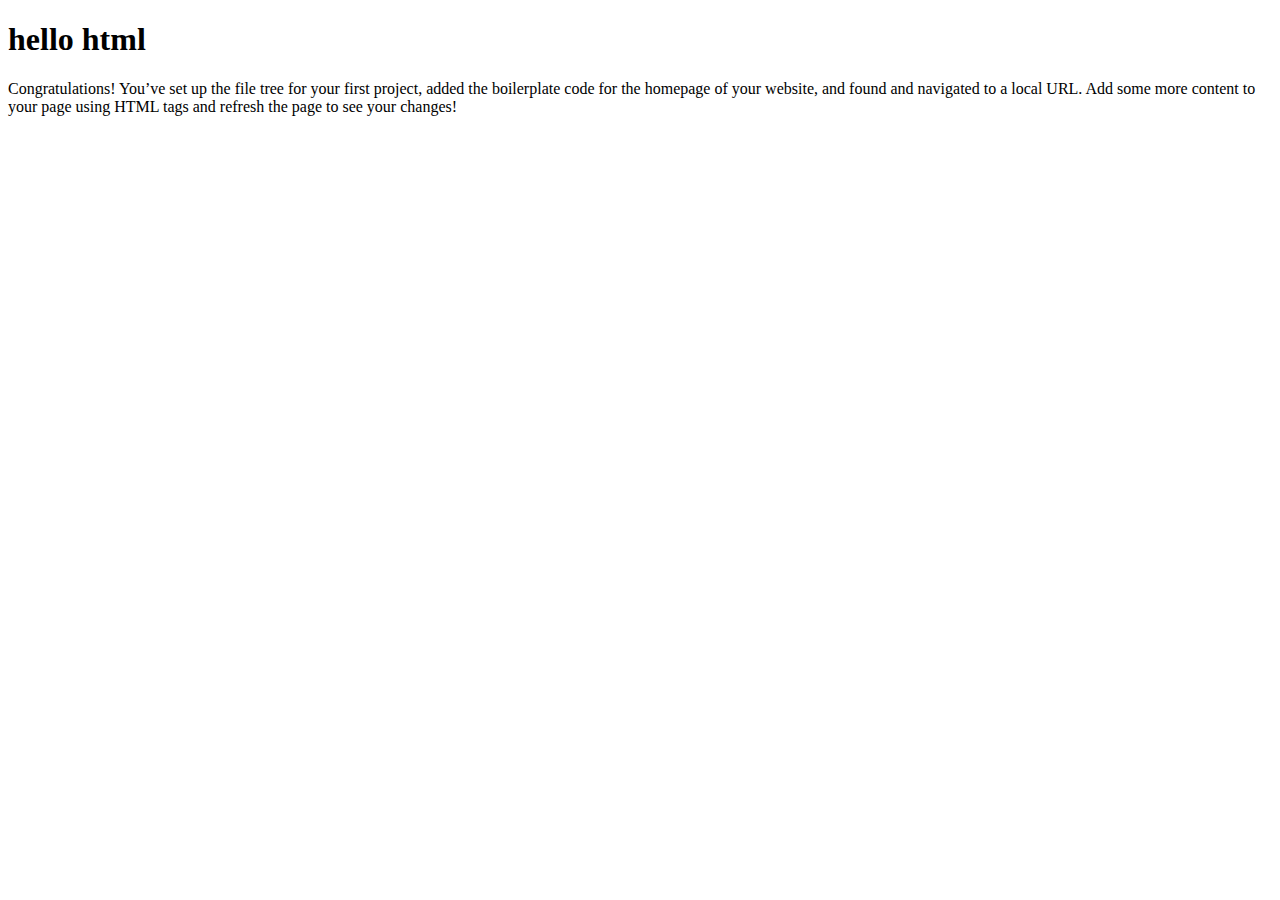
<file: unit1/hello_html/index.html>
<!DOCTYPE html>
<html lang="en" dir="ltr">
  <head>
    <meta charset="utf-8">
    <title></title>
  </head>
  <body>
    <h1>hello html</h1>
    <p>Congratulations! You’ve set up the file tree for your first project, added the boilerplate code for the homepage of your website, and found and navigated to a local URL. Add some more content to your page using HTML tags and refresh the page to see your changes!
    </p>
  </body>
</html>
</file>
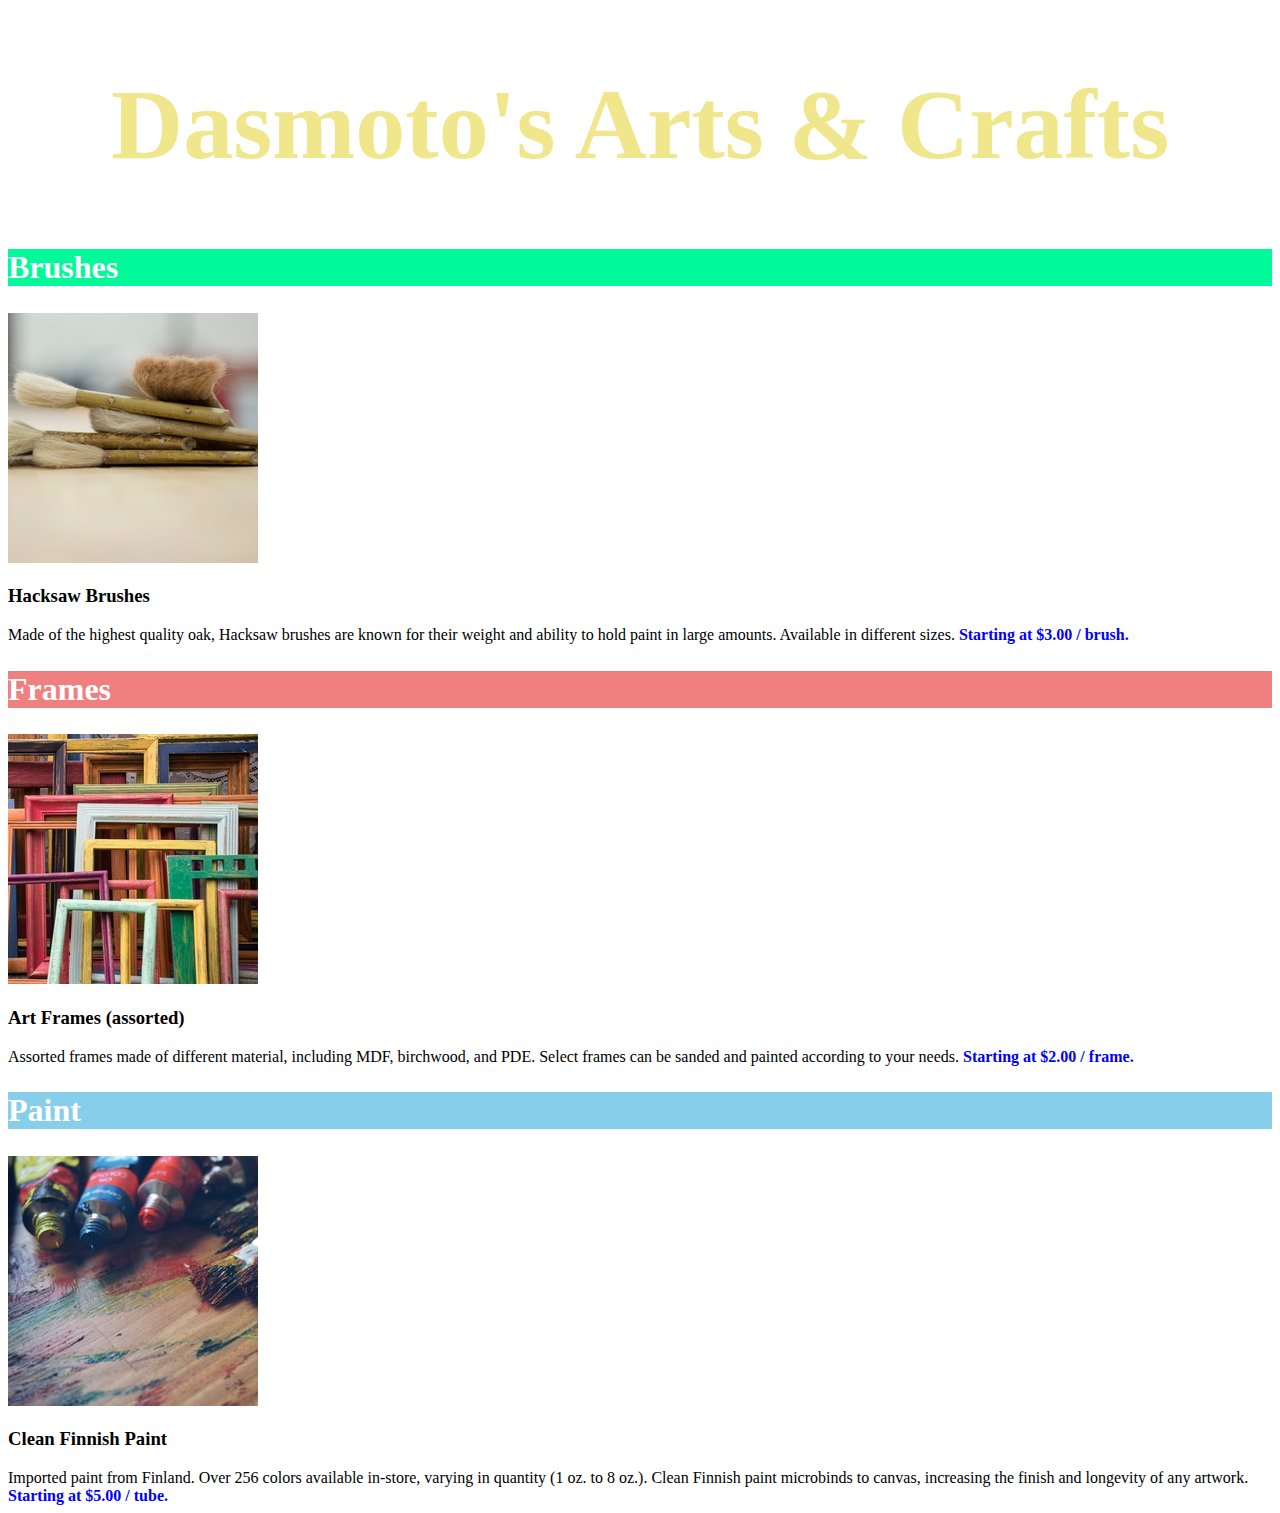
<file: unit2/dasmoto/index.html>
<!DOCTYPE html>
<html lang="en" dir="ltr">

  <head>
    <meta charset="utf-8">
    <title>Dasmoto's Arts & Crafts</title>
    <link rel="stylesheet" type="text/css" href="./resources/css/style.css">
  </head>

  <body>
    <div class="main_hdr">
      <h1>Dasmoto's Arts & Crafts</h1>
    </div>

    <div class="brushes">
      <h2 class="brushes_hdr">Brushes</h2>
      <img src="./resources/images/hacksaw.jpeg" alt="brushes">
      <h3>Hacksaw Brushes</h3> Made of the highest quality oak, Hacksaw brushes are known for their weight and ability to hold paint in large amounts. Available in different sizes. <span class="cost">Starting at $3.00 / brush.</span>

    </div>

    <div class="frames">
      <h2 class="frames_hdr">Frames</h2>
      <img src="./resources/images/frames.jpeg" alt="frames">
      <h3>Art Frames (assorted)</h3> Assorted frames made of different material, including MDF, birchwood, and PDE. Select frames can be sanded and painted according to your needs. <span class="cost">Starting at $2.00 / frame.</span>
    </div>

    <div class="paint">
      <h2 class="paint_hdr">Paint</h2>
      <img src="./resources/images/finnish.jpeg" alt="paint">
      <h3>Clean Finnish Paint</h3>
Imported paint from Finland. Over 256 colors available in-store, varying in quantity (1 oz. to 8 oz.). Clean Finnish paint microbinds to canvas, increasing the finish and longevity of any artwork. <span class="cost">Starting at $5.00 / tube.</span>
    </div>

  </body>

</html>
</file>
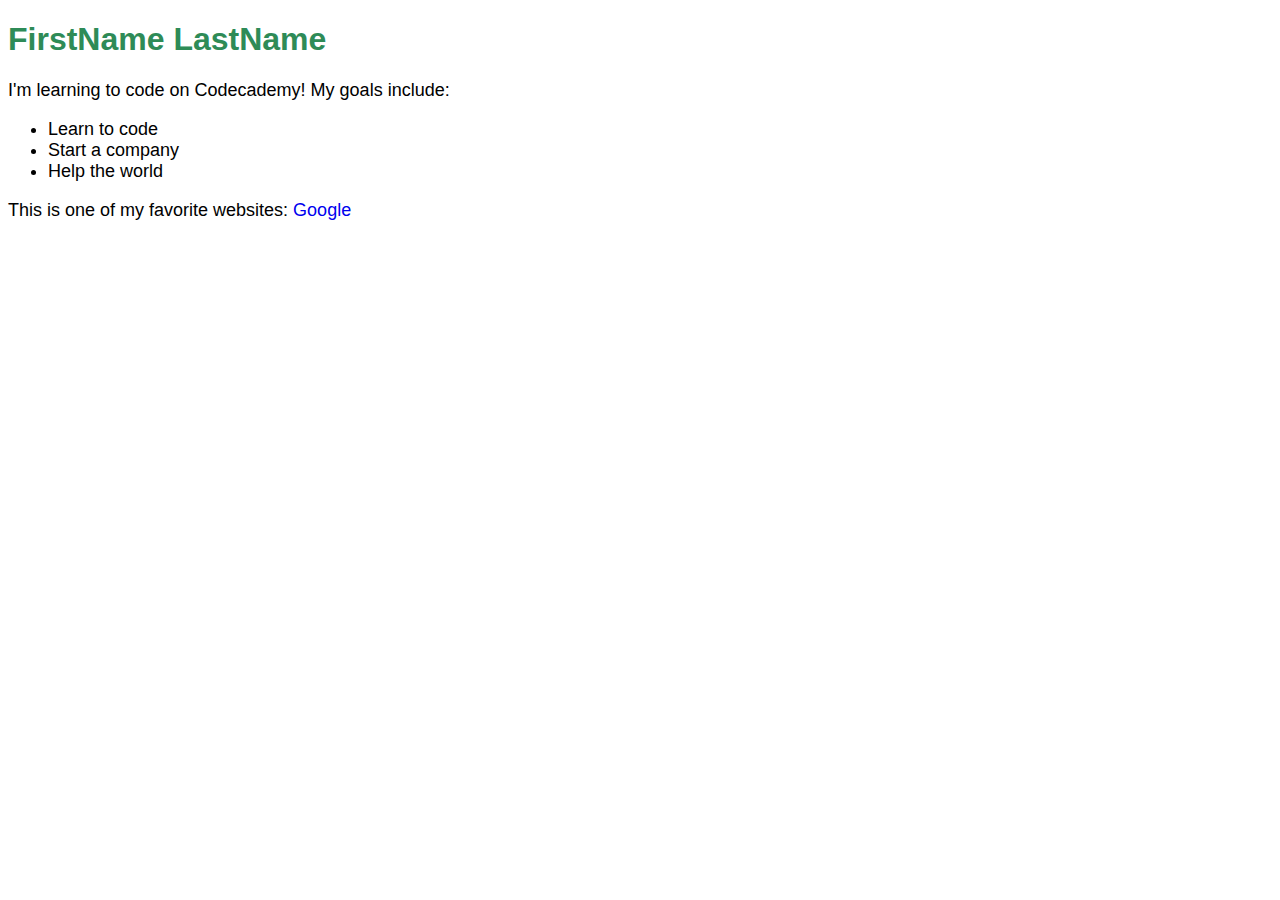
<file: unit2/first-html-css-project/index.html>
<!DOCTYPE html>
<html lang="en" dir="ltr">

  <head>
    <meta charset="utf-8">
    <link rel="stylesheet" type="text/css" href="./resources/css/index.css">
    <title></title>
  </head>

  <body>
    <h1>FirstName LastName</h1>
    <p>I'm learning to code on Codecademy! My goals include:</p>
    <ul>
      <li>Learn to code</li>
      <li>Start a company</li>
      <li>Help the world</li>
    </ul>
    <p>This is one of my favorite websites: <a href="https://www.google.com/" target="_blank">Google</a></p>
  </body>

</html>
</file>
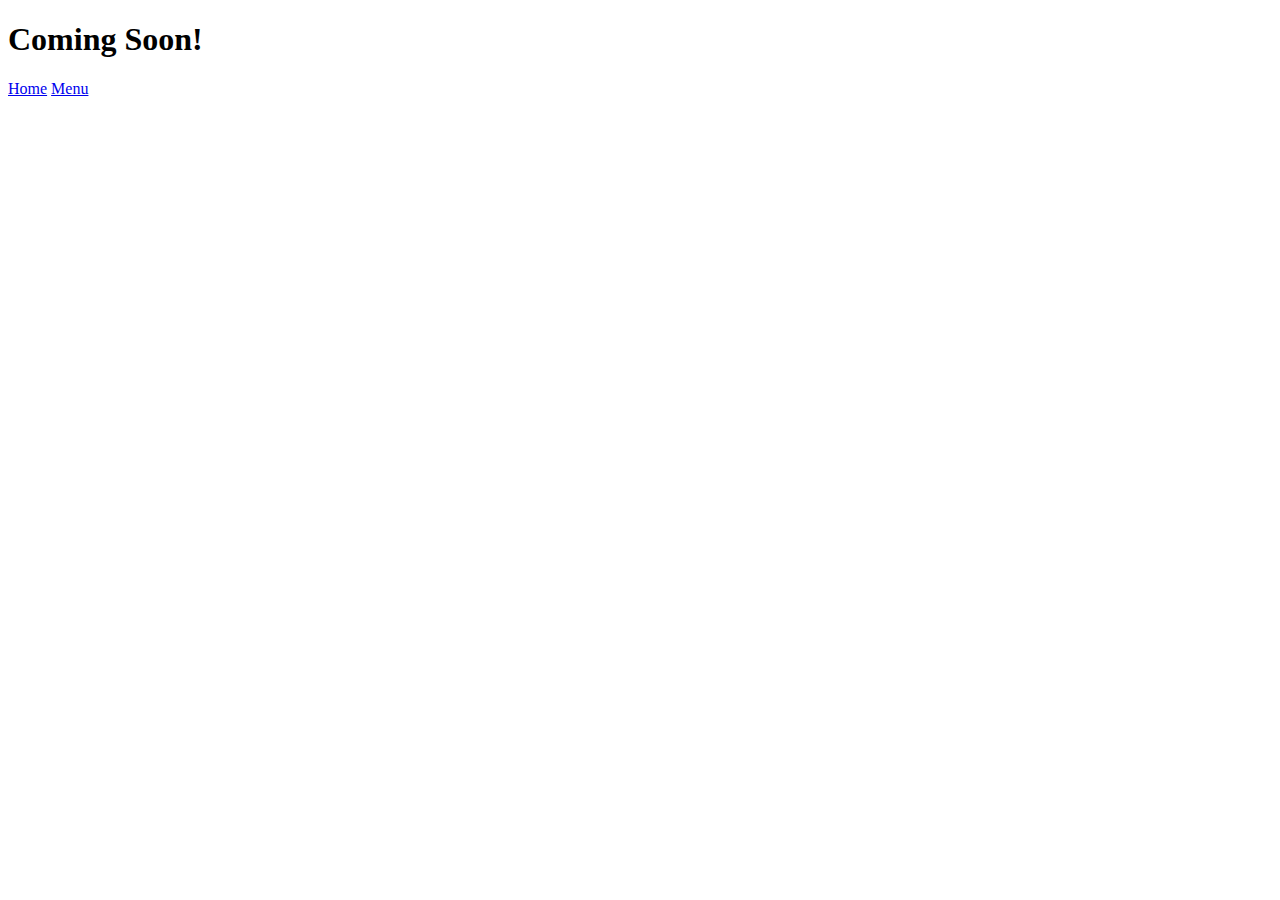
<file: unit1/two_sandals/home.html>
<!DOCTYPE html>
<html lang="en" dir="ltr">
  <head>
    <meta charset="utf-8">
    <title>Home</title>
  </head>
  <body>
    <h1>Coming Soon!</h1>
    <nav>
      <a href="./home.html">Home</a>
      <a href="./index.html">Menu</a>
    </nav>
  </body>
</html>
</file>
<file: unit2/dasmoto/resources/css/style.css>
html {
  font-family: Helvetica sans-serif;
}

h1 {
  font-size: 100px;
  font-weight: bold;
  color: khaki;
  text-align: center;
  background-image: url(https://rcmcdonough.github.io/dasmoto/resources/images/pattern.jpeg);
  }

.main_hdr {
}

h2 {
  font-size: 32px;
  font-weight: bold;
  color: white;
}

.brushes_hdr {
  background-color: mediumspringgreen;
}

.frames_hdr {
  background-color: lightcoral;
}

.paint_hdr {
  background-color: skyblue;
}

.cost {
  font-weight: bold;
  color: blue;
}
</file>
<file: unit2/first-html-css-project/resources/css/index.css>
* {
  font-family: Helvetica, Arial, sans-serif;
}

h1 {
  color: SeaGreen;
}

p, li {
  font-size: 18px;
}

a {
  text-decoration: none;
}
</file>
